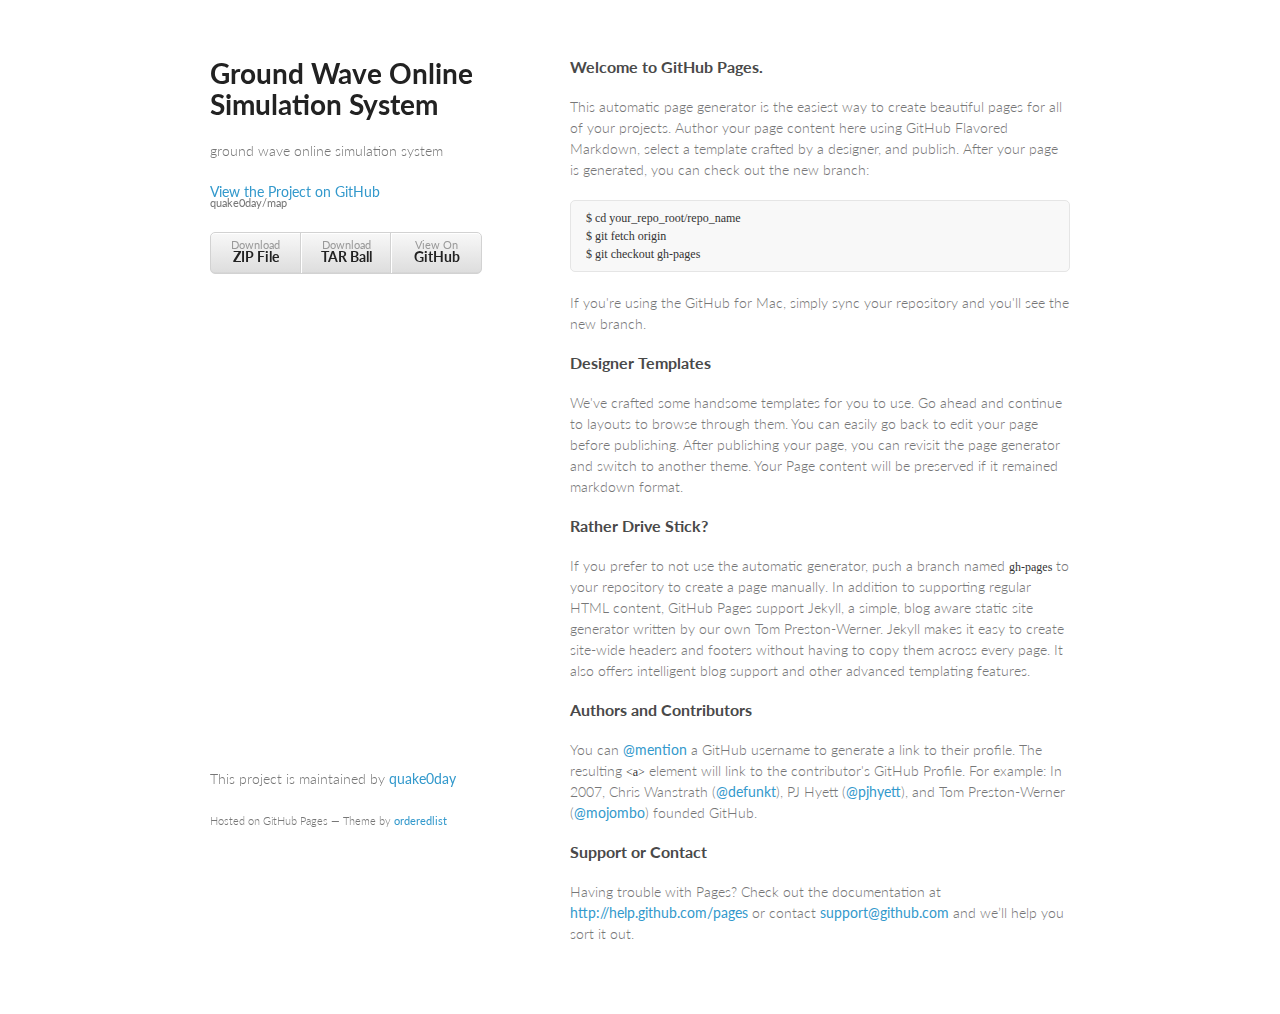
<file: index.html>
<!doctype html>
<html>
  <head>
    <meta charset="utf-8">
    <meta http-equiv="X-UA-Compatible" content="chrome=1">
    <title>Ground Wave Online Simulation System by quake0day</title>

    <link rel="stylesheet" href="stylesheets/styles.css">
    <link rel="stylesheet" href="stylesheets/pygment_trac.css">
    <meta name="viewport" content="width=device-width, initial-scale=1, user-scalable=no">
    <!--[if lt IE 9]>
    <script src="//html5shiv.googlecode.com/svn/trunk/html5.js"></script>
    <![endif]-->
  </head>
  <body>
    <div class="wrapper">
      <header>
        <h1>Ground Wave Online Simulation System</h1>
        <p>ground wave online simulation system</p>

        <p class="view"><a href="https://github.com/quake0day/map">View the Project on GitHub <small>quake0day/map</small></a></p>


        <ul>
          <li><a href="https://github.com/quake0day/map/zipball/master">Download <strong>ZIP File</strong></a></li>
          <li><a href="https://github.com/quake0day/map/tarball/master">Download <strong>TAR Ball</strong></a></li>
          <li><a href="https://github.com/quake0day/map">View On <strong>GitHub</strong></a></li>
        </ul>
      </header>
      <section>
        <h3>Welcome to GitHub Pages.</h3>

<p>This automatic page generator is the easiest way to create beautiful pages for all of your projects. Author your page content here using GitHub Flavored Markdown, select a template crafted by a designer, and publish. After your page is generated, you can check out the new branch:</p>

<pre><code>$ cd your_repo_root/repo_name
$ git fetch origin
$ git checkout gh-pages
</code></pre>

<p>If you're using the GitHub for Mac, simply sync your repository and you'll see the new branch.</p>

<h3>Designer Templates</h3>

<p>We've crafted some handsome templates for you to use. Go ahead and continue to layouts to browse through them. You can easily go back to edit your page before publishing. After publishing your page, you can revisit the page generator and switch to another theme. Your Page content will be preserved if it remained markdown format.</p>

<h3>Rather Drive Stick?</h3>

<p>If you prefer to not use the automatic generator, push a branch named <code>gh-pages</code> to your repository to create a page manually. In addition to supporting regular HTML content, GitHub Pages support Jekyll, a simple, blog aware static site generator written by our own Tom Preston-Werner. Jekyll makes it easy to create site-wide headers and footers without having to copy them across every page. It also offers intelligent blog support and other advanced templating features.</p>

<h3>Authors and Contributors</h3>

<p>You can <a href="https://github.com/blog/821" class="user-mention">@mention</a> a GitHub username to generate a link to their profile. The resulting <code>&lt;a&gt;</code> element will link to the contributor's GitHub Profile. For example: In 2007, Chris Wanstrath (<a href="https://github.com/defunkt" class="user-mention">@defunkt</a>), PJ Hyett (<a href="https://github.com/pjhyett" class="user-mention">@pjhyett</a>), and Tom Preston-Werner (<a href="https://github.com/mojombo" class="user-mention">@mojombo</a>) founded GitHub.</p>

<h3>Support or Contact</h3>

<p>Having trouble with Pages? Check out the documentation at <a href="http://help.github.com/pages">http://help.github.com/pages</a> or contact <a href="mailto:support@github.com">support@github.com</a> and we’ll help you sort it out.</p>
      </section>
      <footer>
        <p>This project is maintained by <a href="https://github.com/quake0day">quake0day</a></p>
        <p><small>Hosted on GitHub Pages &mdash; Theme by <a href="https://github.com/orderedlist">orderedlist</a></small></p>
      </footer>
    </div>
    <script src="javascripts/scale.fix.js"></script>
              <script type="text/javascript">
            var gaJsHost = (("https:" == document.location.protocol) ? "https://ssl." : "http://www.");
            document.write(unescape("%3Cscript src='" + gaJsHost + "google-analytics.com/ga.js' type='text/javascript'%3E%3C/script%3E"));
          </script>
          <script type="text/javascript">
            try {
              var pageTracker = _gat._getTracker("UA-8217718-6");
            pageTracker._trackPageview();
            } catch(err) {}
          </script>

  </body>
</html>
</file>
<file: stylesheets/styles.css>
@import url(https://fonts.googleapis.com/css?family=Lato:300italic,700italic,300,700);

body {
  padding:50px;
  font:14px/1.5 Lato, "Helvetica Neue", Helvetica, Arial, sans-serif;
  color:#777;
  font-weight:300;
}

h1, h2, h3, h4, h5, h6 {
  color:#222;
  margin:0 0 20px;
}

p, ul, ol, table, pre, dl {
  margin:0 0 20px;
}

h1, h2, h3 {
  line-height:1.1;
}

h1 {
  font-size:28px;
}

h2 {
  color:#393939;
}

h3, h4, h5, h6 {
  color:#494949;
}

a {
  color:#39c;
  font-weight:400;
  text-decoration:none;
}

a small {
  font-size:11px;
  color:#777;
  margin-top:-0.6em;
  display:block;
}

.wrapper {
  width:860px;
  margin:0 auto;
}

blockquote {
  border-left:1px solid #e5e5e5;
  margin:0;
  padding:0 0 0 20px;
  font-style:italic;
}

code, pre {
  font-family:Monaco, Bitstream Vera Sans Mono, Lucida Console, Terminal;
  color:#333;
  font-size:12px;
}

pre {
  padding:8px 15px;
  background: #f8f8f8;  
  border-radius:5px;
  border:1px solid #e5e5e5;
  overflow-x: auto;
}

table {
  width:100%;
  border-collapse:collapse;
}

th, td {
  text-align:left;
  padding:5px 10px;
  border-bottom:1px solid #e5e5e5;
}

dt {
  color:#444;
  font-weight:700;
}

th {
  color:#444;
}

img {
  max-width:100%;
}

header {
  width:270px;
  float:left;
  position:fixed;
}

header ul {
  list-style:none;
  height:40px;
  
  padding:0;
  
  background: #eee;
  background: -moz-linear-gradient(top, #f8f8f8 0%, #dddddd 100%);
  background: -webkit-gradient(linear, left top, left bottom, color-stop(0%,#f8f8f8), color-stop(100%,#dddddd));
  background: -webkit-linear-gradient(top, #f8f8f8 0%,#dddddd 100%);
  background: -o-linear-gradient(top, #f8f8f8 0%,#dddddd 100%);
  background: -ms-linear-gradient(top, #f8f8f8 0%,#dddddd 100%);
  background: linear-gradient(top, #f8f8f8 0%,#dddddd 100%);
  
  border-radius:5px;
  border:1px solid #d2d2d2;
  box-shadow:inset #fff 0 1px 0, inset rgba(0,0,0,0.03) 0 -1px 0;
  width:270px;
}

header li {
  width:89px;
  float:left;
  border-right:1px solid #d2d2d2;
  height:40px;
}

header ul a {
  line-height:1;
  font-size:11px;
  color:#999;
  display:block;
  text-align:center;
  padding-top:6px;
  height:40px;
}

strong {
  color:#222;
  font-weight:700;
}

header ul li + li {
  width:88px;
  border-left:1px solid #fff;
}

header ul li + li + li {
  border-right:none;
  width:89px;
}

header ul a strong {
  font-size:14px;
  display:block;
  color:#222;
}

section {
  width:500px;
  float:right;
  padding-bottom:50px;
}

small {
  font-size:11px;
}

hr {
  border:0;
  background:#e5e5e5;
  height:1px;
  margin:0 0 20px;
}

footer {
  width:270px;
  float:left;
  position:fixed;
  bottom:50px;
}

@media print, screen and (max-width: 960px) {
  
  div.wrapper {
    width:auto;
    margin:0;
  }
  
  header, section, footer {
    float:none;
    position:static;
    width:auto;
  }
  
  header {
    padding-right:320px;
  }
  
  section {
    border:1px solid #e5e5e5;
    border-width:1px 0;
    padding:20px 0;
    margin:0 0 20px;
  }
  
  header a small {
    display:inline;
  }
  
  header ul {
    position:absolute;
    right:50px;
    top:52px;
  }
}

@media print, screen and (max-width: 720px) {
  body {
    word-wrap:break-word;
  }
  
  header {
    padding:0;
  }
  
  header ul, header p.view {
    position:static;
  }
  
  pre, code {
    word-wrap:normal;
  }
}

@media print, screen and (max-width: 480px) {
  body {
    padding:15px;
  }
  
  header ul {
    display:none;
  }
}

@media print {
  body {
    padding:0.4in;
    font-size:12pt;
    color:#444;
  }
}
</file>
<file: stylesheets/pygment_trac.css>
.highlight  { background: #ffffff; }
.highlight .c { color: #999988; font-style: italic } /* Comment */
.highlight .err { color: #a61717; background-color: #e3d2d2 } /* Error */
.highlight .k { font-weight: bold } /* Keyword */
.highlight .o { font-weight: bold } /* Operator */
.highlight .cm { color: #999988; font-style: italic } /* Comment.Multiline */
.highlight .cp { color: #999999; font-weight: bold } /* Comment.Preproc */
.highlight .c1 { color: #999988; font-style: italic } /* Comment.Single */
.highlight .cs { color: #999999; font-weight: bold; font-style: italic } /* Comment.Special */
.highlight .gd { color: #000000; background-color: #ffdddd } /* Generic.Deleted */
.highlight .gd .x { color: #000000; background-color: #ffaaaa } /* Generic.Deleted.Specific */
.highlight .ge { font-style: italic } /* Generic.Emph */
.highlight .gr { color: #aa0000 } /* Generic.Error */
.highlight .gh { color: #999999 } /* Generic.Heading */
.highlight .gi { color: #000000; background-color: #ddffdd } /* Generic.Inserted */
.highlight .gi .x { color: #000000; background-color: #aaffaa } /* Generic.Inserted.Specific */
.highlight .go { color: #888888 } /* Generic.Output */
.highlight .gp { color: #555555 } /* Generic.Prompt */
.highlight .gs { font-weight: bold } /* Generic.Strong */
.highlight .gu { color: #800080; font-weight: bold; } /* Generic.Subheading */
.highlight .gt { color: #aa0000 } /* Generic.Traceback */
.highlight .kc { font-weight: bold } /* Keyword.Constant */
.highlight .kd { font-weight: bold } /* Keyword.Declaration */
.highlight .kn { font-weight: bold } /* Keyword.Namespace */
.highlight .kp { font-weight: bold } /* Keyword.Pseudo */
.highlight .kr { font-weight: bold } /* Keyword.Reserved */
.highlight .kt { color: #445588; font-weight: bold } /* Keyword.Type */
.highlight .m { color: #009999 } /* Literal.Number */
.highlight .s { color: #d14 } /* Literal.String */
.highlight .na { color: #008080 } /* Name.Attribute */
.highlight .nb { color: #0086B3 } /* Name.Builtin */
.highlight .nc { color: #445588; font-weight: bold } /* Name.Class */
.highlight .no { color: #008080 } /* Name.Constant */
.highlight .ni { color: #800080 } /* Name.Entity */
.highlight .ne { color: #990000; font-weight: bold } /* Name.Exception */
.highlight .nf { color: #990000; font-weight: bold } /* Name.Function */
.highlight .nn { color: #555555 } /* Name.Namespace */
.highlight .nt { color: #000080 } /* Name.Tag */
.highlight .nv { color: #008080 } /* Name.Variable */
.highlight .ow { font-weight: bold } /* Operator.Word */
.highlight .w { color: #bbbbbb } /* Text.Whitespace */
.highlight .mf { color: #009999 } /* Literal.Number.Float */
.highlight .mh { color: #009999 } /* Literal.Number.Hex */
.highlight .mi { color: #009999 } /* Literal.Number.Integer */
.highlight .mo { color: #009999 } /* Literal.Number.Oct */
.highlight .sb { color: #d14 } /* Literal.String.Backtick */
.highlight .sc { color: #d14 } /* Literal.String.Char */
.highlight .sd { color: #d14 } /* Literal.String.Doc */
.highlight .s2 { color: #d14 } /* Literal.String.Double */
.highlight .se { color: #d14 } /* Literal.String.Escape */
.highlight .sh { color: #d14 } /* Literal.String.Heredoc */
.highlight .si { color: #d14 } /* Literal.String.Interpol */
.highlight .sx { color: #d14 } /* Literal.String.Other */
.highlight .sr { color: #009926 } /* Literal.String.Regex */
.highlight .s1 { color: #d14 } /* Literal.String.Single */
.highlight .ss { color: #990073 } /* Literal.String.Symbol */
.highlight .bp { color: #999999 } /* Name.Builtin.Pseudo */
.highlight .vc { color: #008080 } /* Name.Variable.Class */
.highlight .vg { color: #008080 } /* Name.Variable.Global */
.highlight .vi { color: #008080 } /* Name.Variable.Instance */
.highlight .il { color: #009999 } /* Literal.Number.Integer.Long */

.type-csharp .highlight .k { color: #0000FF }
.type-csharp .highlight .kt { color: #0000FF }
.type-csharp .highlight .nf { color: #000000; font-weight: normal }
.type-csharp .highlight .nc { color: #2B91AF }
.type-csharp .highlight .nn { color: #000000 }
.type-csharp .highlight .s { color: #A31515 }
.type-csharp .highlight .sc { color: #A31515 }
</file>
